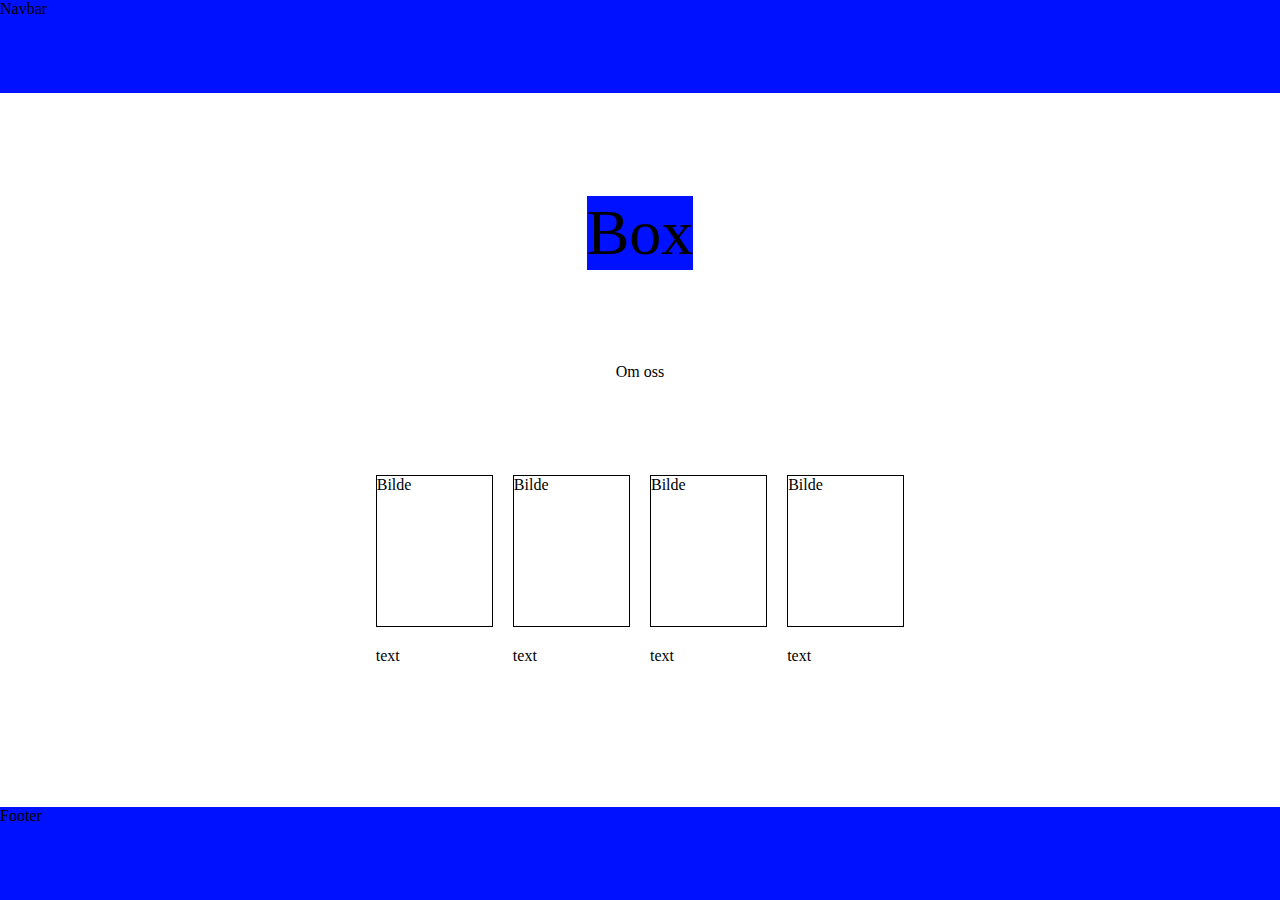
<file: pages/about.html>
<!DOCTYPE html>
<html>

<head>
	<meta charset="utf-8">
	<meta charset="utf-8">
	<link rel="stylesheet" type="text/css" href="../css/layout.css">
	<link rel="stylesheet" type="text/css" href="../css/colors.css">
	<link rel="stylesheet" type="text/css" href="../css/components.css">
	<link rel="stylesheet" type="text/css" href="../css/utility.css">
	<link rel="stylesheet" type="text/css" href="../css/typography.css">
	<link rel="stylesheet" type="text/css" href="../css/images.css">
	<link rel="stylesheet" type="text/css" href="../css/layout2.css">
	<title>About</title>
</head>

<body>
	<div class="viewport-container">
		<div class="grid-layout-8">
			<!-- NAVBAR -->
			<div class="color-bg-info grid-navbar-8">Navbar</div>
			<!-- NAVBAR END -->
			<!-- HEADLINE -->
			<div class="grid-headline-8 flex-column color-bg-info margin">
				<div class="flex-justify-center font-4">Box</div>
			</div>
			<!-- HEADLINE END -->
			<!-- ABOUT -->
			<div class=" flex-justify-center grid-card">Om oss</div>
			<!-- ABOUT END -->
			<!-- EMPLOYEES-->
			<div class=" grid-area-default-pics flex-justify-space flex-row">
				<div class="box-150-px-1 border-1px">Bilde</div>
				<div class="box-150-px-1 border-1px">Bilde</div>
				<div class="box-150-px-1 border-1px">Bilde</div>
				<div class="box-150-px-1 border-1px">Bilde</div>
			</div>
			<div class="grid-area-default-pic-text flex-justify-space flex-row">
				<div class="box-150-px-1">text</div>
				<div class="box-150-px-1">text</div>
				<div class="box-150-px-1">text</div>
				<div class="box-150-px-1">text</div>
			</div>
			<!-- EMPLOYEES END-->
			<!-- FOOTER -->
			<div class="grid-footer-8 color-bg-info">Footer</div>
			<!-- FOOTER END -->
		</div>
	</div>
</body>

</html>
</file>
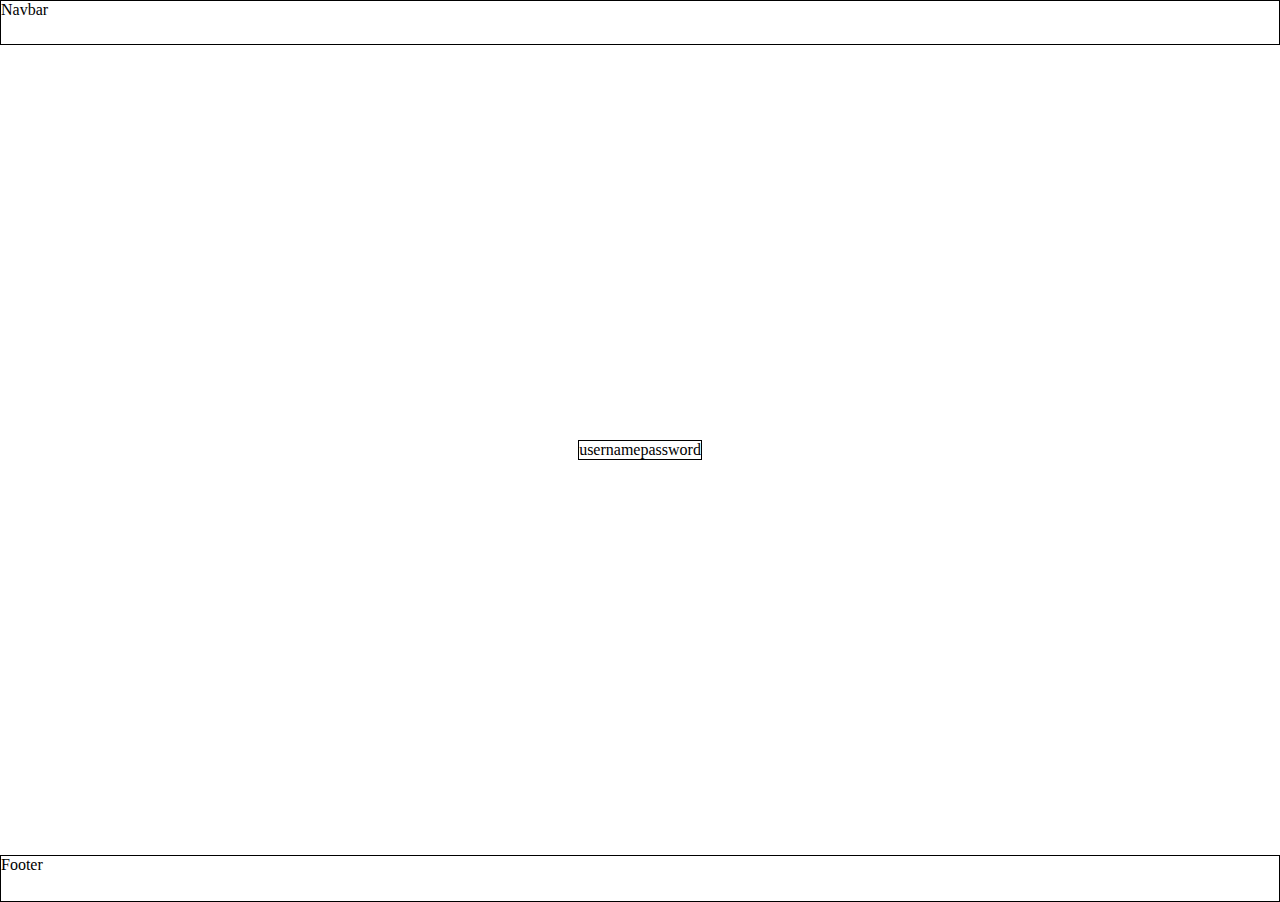
<file: pages/login.html>
<!DOCTYPE html>
<html>

<head>
	<meta charset="utf-8">
	<link rel="stylesheet" type="text/css" href="../css/layout.css">
	<link rel="stylesheet" type="text/css" href="../css/colors.css">
	<link rel="stylesheet" type="text/css" href="../css/components.css">
	<link rel="stylesheet" type="text/css" href="../css/utility.css">
	<link rel="stylesheet" type="text/css" href="../css/typography.css">
	<link rel="stylesheet" type="text/css" href="../css/images.css">

	<title>Login</title>
</head>

<body>
	<div class="viewport-container">
		<div class="grid-layout-default">
			<!-- NAVBAR -->
			<div class="navbar grid-area-default-navbar">Navbar</div>
			<!-- NAVBAR END -->
			<!-- FOOTER -->
			<div class="footer grid-area-default-footer">Footer</div>
			<!-- FOOTER END -->
			<!-- LOGIN -->
			<div class="flex-row
					grid-area-default-content
					border-1px
					margin">
				<div>username</div>
				<div>password</div>
				<!-- LOGIN END -->
			</div>
		</div>
	</div>
</body>

</html>
</file>
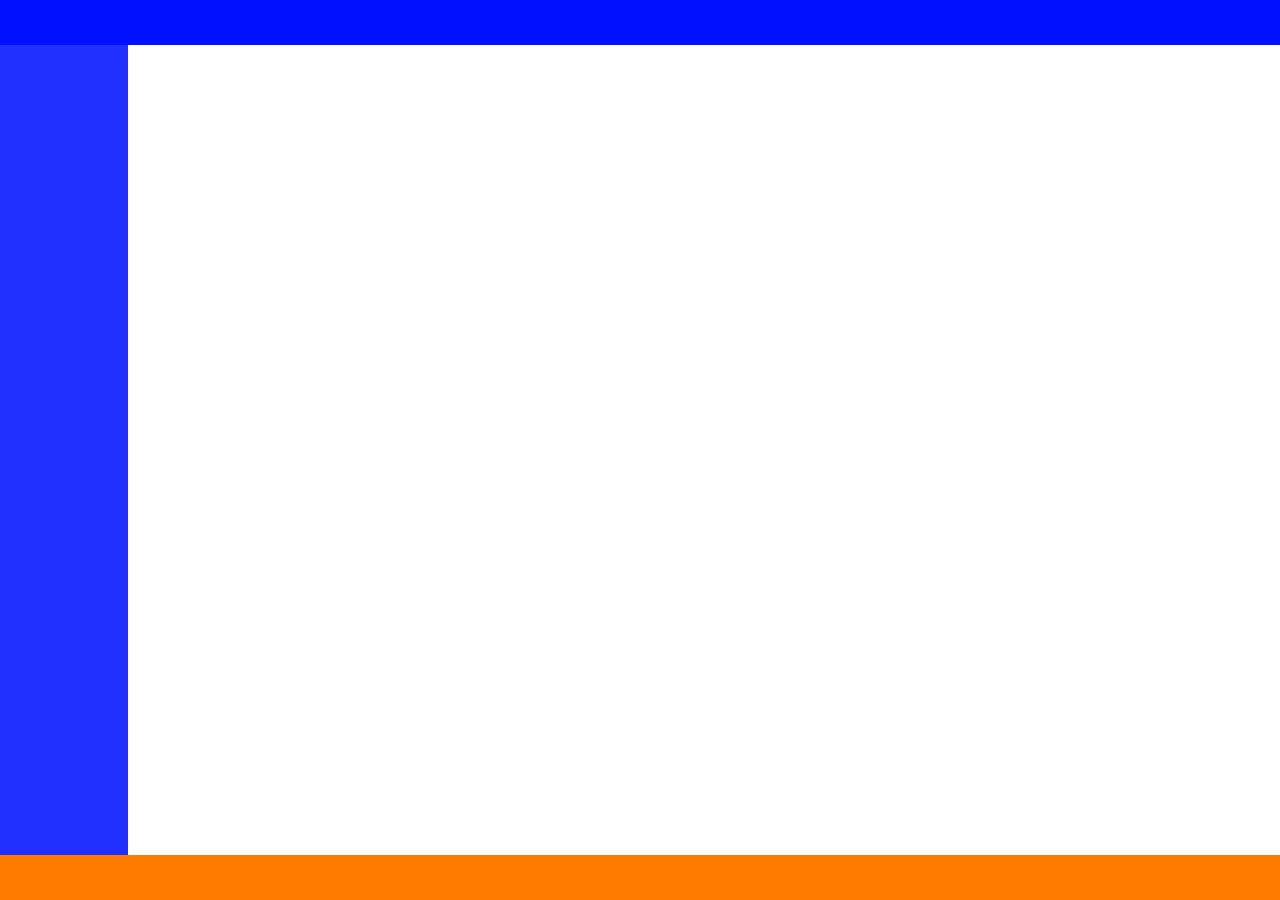
<file: pages/product.html>
<html>

<head>
	<meta charset="utf-8">
	<link rel="stylesheet" type="text/css" href="../css/layout.css">
	<link rel="stylesheet" type="text/css" href="../css/colors.css">
	<link rel="stylesheet" type="text/css" href="../css/components.css">
	<link rel="stylesheet" type="text/css" href="../css/utility.css">
	<link rel="stylesheet" type="text/css" href="../css/typography.css">
	<link rel="stylesheet" type="text/css" href="../css/images.css">

	<title>Product</title>
</head>

<body>
	<div class="viewport-container">
		<div class="grid-layout-default">
			<!--navbar-->
			<div class="grid-area-default-navbar color-bg-info">
			</div>
			<!--navbar end-->
			<div class="grid-area-default-content grid-layout-sidebar-split">
				<div class="grid-layout-sidebar-split color-bg-info-light">
				</div>
			</div>
			<!--footer-->
			<div class="grid-area-default-footer color-bg-warning">
			</div>
			<!--footer end-->
		</div>
	</div>
</body>

</html>
</file>
<file: css/layout.css>
/*
Layout
*/

.flex-column {
    display: flex;
    flex-direction: column;
}

.flex-row {
    display: flex;
    flex-direction: row;
}

.flex-justify-center {
    display: flex;
    justify-content: center;
    align-items: center;
}

.flex-justify-left {
    display: flex;
    justify-content: left;
    align-items: center;
}

.flex-justify-space {
    display: flex;
    justify-content: space-evenly;
}

.viewport-container {
    height: 100vh;
    width: : 100vw;
}

/*GRID*/

.grid-layout-default {
    display: grid;
    grid-template-columns: 1fr;
    grid-template-rows: 5% 1fr 5%;
    height: 100%;
}

.grid-layout-horizontal-split {
    display: grid;
    height: 100%;
    grid-template-columns: 1fr;
    grid-template-rows: 1fr 1fr;
}

.grid-layout-sidebar-split {
    display: grid;
    grid-template-columns: 10% 1fr;
    grid-template-rows: 1fr;
}

.grid-area-default-content {
    grid-row: 2/3;
    grid-column: 1/2;
}

.grid-area-default-navbar {
    grid-row: 1/2;
    grid-column: 1/2;
}

.grid-area-default-footer {
    grid-row: 3/4;
    grid-column: 1/2;
}

.grid-area-default-sidebar {
    grid-row: 2/3;
    grid-column: 1/2;
}
</file>
<file: css/colors.css>
.color-primary {
    color: #f2f2f2;
}

.color-primary-light {
    color: #fcfcfc;
}

.color-primary-dark {
    color: #d8d8d8;
}

.color-secondary {
    color: #000000;
}

.color-secondary-light {
    color: #161616;
}

.color-success {
    color: #ffff00
}

.color-success-light {
    color: #ffff28;
}

.color-success-dark {
    color: #d6d600;
}

.color-bg-success {
    background-color: #ffff00;
}

.color-bg-success-light {
    background-color: #ffff28;
}

.color-bg-success-dark {
    background-color: #d6d600;
}

.color-warning {
    color: #ff7b00;
}

.color-warning-light {
    color: #ff8514;
}

.color-warning-dark {
    color: #ba5900;
}

.color-bg-warning {
    background-color: #ff7b00;
}

.color-bg-warning-light {
    background-color: #ff8514;
}

.color-bg-warning-dark {
    background-color: #ba5900;
}

.color-danger {
    color: #ff0000;
}

.color-danger-light {
    color: #ff1c1c;
}

.color-danger-dark {
    color: #c10000;
}

.color-bg-danger {
    background-color: #ff0000;
}

.color-bg-danger-light {
    background-color: #ff1c1c;
}

.color-bg-danger-dark {
    background-color: #c10000;
}

.color-info {
    color: #0011ff;
}

.color-info-light {
    color: #212fff;
}

.color-info-dark {
    color: #000baf;
}

.color-bg-info {
    background-color: #0011ff;
}

.color-bg-info-light {
    background-color: #212fff;
}

.color-bg-info-dark {
    background-color: #000baf;
}

.color-bg-primary {
    background-color: #f2f2f2;
}

.color-bg-primary-light {
    background-color: #fcfcfc;
}

.color-bg-primary-dark {
    background-color: #d8d8d8;
}

.color-bg-secondary {
    background-color: #000000;
}

.color-bg-secondary-light {
    background-color: #161616;
}

.color-accent {
    color: #ffffff;
}

.color-accent-dark {
    color: #bac6c5;
}

.color-bg-accent {
    background-color: #ffffff;
}

.color-bg-accent-dark {
    background-color: #bac6c5;
}

.color-inactive {
    color: #a3a3a3;
}

.color-inactive-light {
    color: #b7b7b7
}

.color-inactive-dark {
    color: #919191;
}

.color-bg-inactive {
    background-color: #a3a3a3
}

.color-bg-inactive-light {
    background-color: #b7b7b7;
}

.color-bg-inactive-dark {
    background-color: #919191;
}
</file>
<file: css/components.css>
.navbar {
    border: solid 1px black;
    border-collapse: collapse;
}

.footer {
    height: 100%;
    border: solid 1px black;
}

.footer-2 {
    height: auto;
    border: solid 1px black;
}

.box-300-px-1 {
    height: 300px;
    width: 300px;
}

.box-150-px-1 {
    height: 150px;
    width: 150px;
    margin: 10px;
}

.card-box {
    display: flex;
    margin: 50px;
}
</file>
<file: css/utility.css>
/*
UTILITY
*/

.margin {
    margin: auto;
}

.margin-30 {
    margin: 30;
}

.container-80 {
    width: 80%;
}

.border-1px {
    border: solid 1px #000000;
}

.padding-30 {
    padding: 30px;
}

/*Base html tags*/

body {
    margin: 0px;
}

li, ul, ol {
    list-style: none;
    padding-left: 0;
}

a {
    color: #00659c;
    text-decoration: none;
    cursor: pointer;
    outline: 0;
}

a:visited {
    text-decoration: none;
}
</file>
<file: css/typography.css>
.font-4 {
    font-size: 4em;
}
</file>
<file: css/images.css>
.img {
    max-width: 100%;
    max-height: 100%;
}

.img-50 {
    max-width: 50%;
    max-height: 50%;
}

.img-portrait-md {
    height: 200px;
    width: 150px;
}

.img-landscape-md {
    height: 150px;
    width: 300px;
}

.img-small {
    height: 50px;
    width: 50px;
}
</file>
<file: css/layout2.css>
.grid-layout-8 {
    display: grid;
    height: 100%;
    grid-template-rows: 1fr 1fr 1fr 1fr 1fr 1fr 1fr 1fr;
    grid-template-columns: 1fr 1fr 1fr 1fr 1fr 1fr 1fr;
}

.grid-navbar-8 {
    grid-row: 1/2;
    grid-column: 1/8;
}

.grid-footer-8 {
    grid-row: 8/9;
    grid-column: 1/8;
}

.grid-headline-8 {
    grid-row: 3/4;
    grid-column: 2/7;
}

.grid-card {
    grid-row: 4/6;
    grid-column: 3/6;
}

.grid-area-default-pics {
    grid-row: 6/7;
    grid-column: 3/6
}

.grid-area-default-pic-text {
    grid-row: 7/7;
    grid-column: 3/6;
}

.grid-area-default-content1 {
    grid-row: 1/3;
    grid-column: 2/3;
}
</file>
